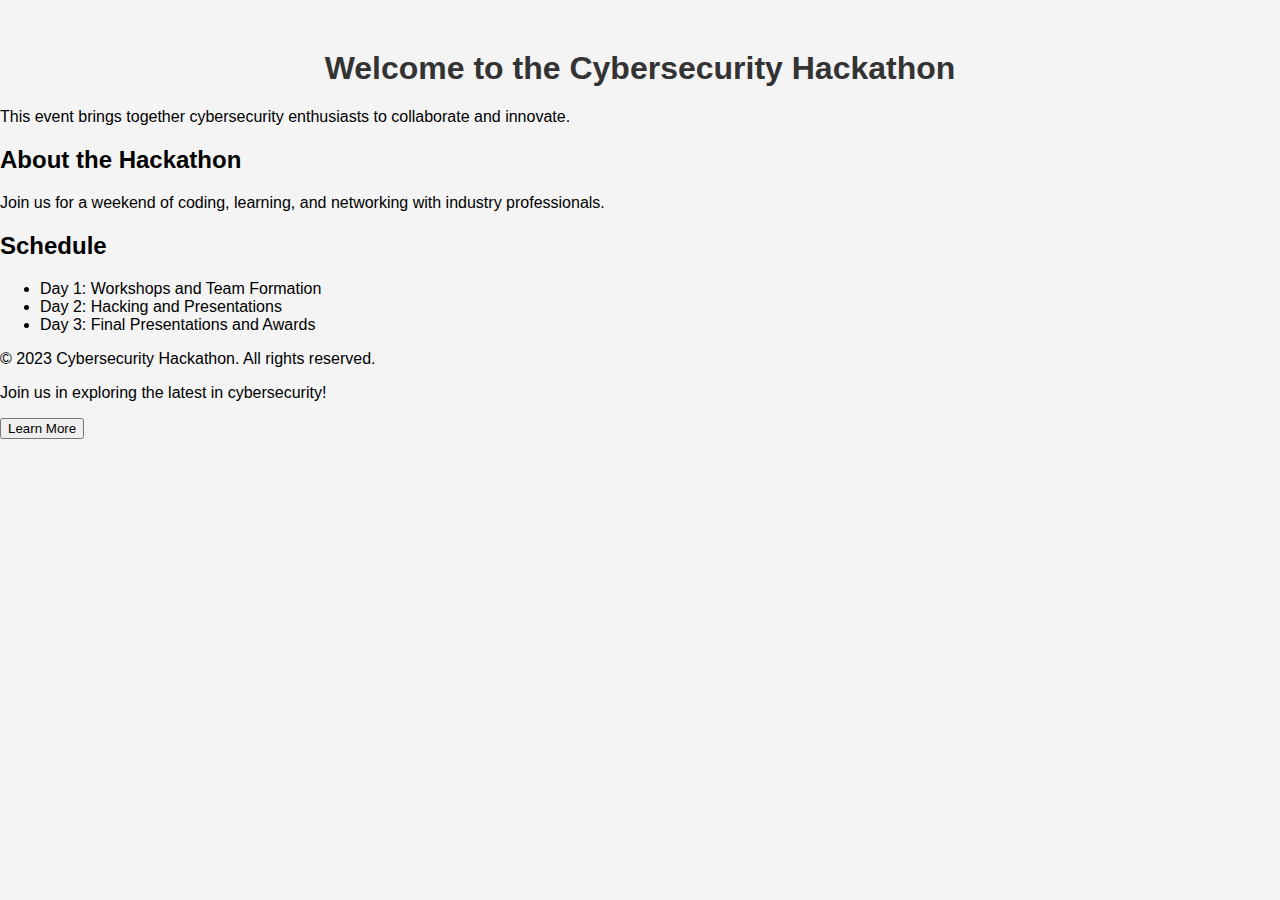
<file: Cybersecurity Hackathon/cybersecurity-hackathon/src/index.html>
<!DOCTYPE html>
<html lang="en">
<head>
    <meta charset="UTF-8">
    <meta name="viewport" content="width=device-width, initial-scale=1.0">
    <link rel="stylesheet" href="style.css">
    <title>Cybersecurity Hackathon</title>
</head>
<body>
    <h1>Welcome to the Cybersecurity Hackathon</h1>
    <p>This event brings together cybersecurity enthusiasts to collaborate and innovate.</p>
    <section id="about">
        <h2>About the Hackathon</h2>
        <p>Join us for a weekend of coding, learning, and networking with industry professionals.</p>
    </section>
    <section id="schedule">
        <h2>Schedule</h2>
        <ul>
            <li>Day 1: Workshops and Team Formation</li>
            <li>Day 2: Hacking and Presentations</li>
            <li>Day 3: Final Presentations and Awards</li>
        </ul>
    </section>
    <footer>
        <p>&copy; 2023 Cybersecurity Hackathon. All rights reserved.</p>
    </footer>
    <script src="script.js"></script>
</body>
</html>
</file>
<file: Cybersecurity Hackathon/cybersecurity-hackathon/src/style.css>
body {
    font-family: Arial, sans-serif;
    background-color: #f4f4f4;
    margin: 0;
    padding: 0;
}

h1 {
    text-align: center;
    color: #333;
    margin-top: 50px;
}

.container {
    width: 80%;
    margin: auto;
    overflow: hidden;
}

.header {
    background: #35424a;
    color: #ffffff;
    padding: 10px 0;
    text-align: center;
}

.footer {
    background: #35424a;
    color: #ffffff;
    text-align: center;
    padding: 10px 0;
    position: relative;
    bottom: 0;
    width: 100%;
}

.button {
    display: inline-block;
    font-size: 18px;
    color: #ffffff;
    background: #e8491d;
    padding: 10px 20px;
    text-decoration: none;
    border-radius: 5px;
}

.button:hover {
    background: #333;
}
</file>
